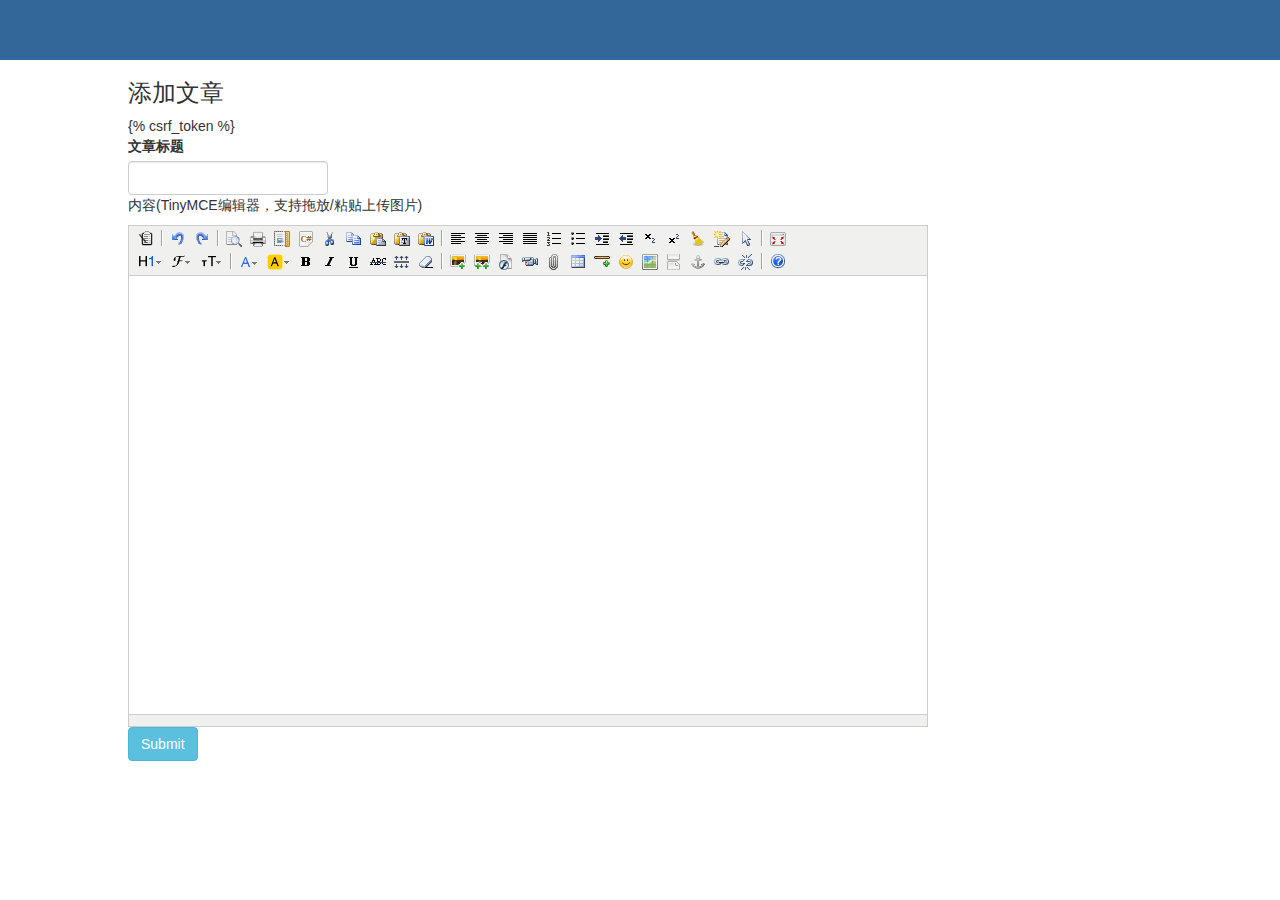
<file: templates/add_article.html>
<!DOCTYPE html>
<html lang="en">
<head>
    <meta charset="UTF-8">
    <title>Title</title>
    <style>
        *{
            margin: 0;
        }
        .header{
            width: 100%;
            height:60px;
            background-color: #369;
        }
        .content{
            width: 80%;
            margin: 20px auto;
        }
    </style>
    <link rel="stylesheet" href="/static/bootstrap/css/bootstrap.min.css">
    <script src="/static/jquery-3.3.1.js"></script>
</head>
<body>
<div class="header"></div>
<div class="content">
    <h3>添加文章</h3>
    <form action="" method="post">
        {% csrf_token %}
        <div>
            <label for="inp">文章标题</label>
            <input id="inp" type="text" name="title" class="form-control" style="width: 200px">
        </div>
        <div>
            <p>内容(TinyMCE编辑器，支持拖放/粘贴上传图片)</p>
            <textarea name="article_content" id="article_content" cols="30" rows="10"></textarea>
        </div>
        <input type="submit" class="btn-info btn">
    </form>
</div>
<script charset="utf-8" src="/static/kindeditor/kindeditor-all.js"></script>
<script>
    KindEditor.ready(function(K) {
                window.editor = K.create('#article_content',{
                    width:"800",
                    height:"500px",
                    resizeType:0,
                    uploadJson:"/upload/",
                    extraFileUploadParams:{
                            csrfmiddlewaretoken:$("[name='csrfmiddlewaretoken']").val()
                    },
                    filePostName:"upload_img"

                });
        });
</script>
</body>
</html>
</file>
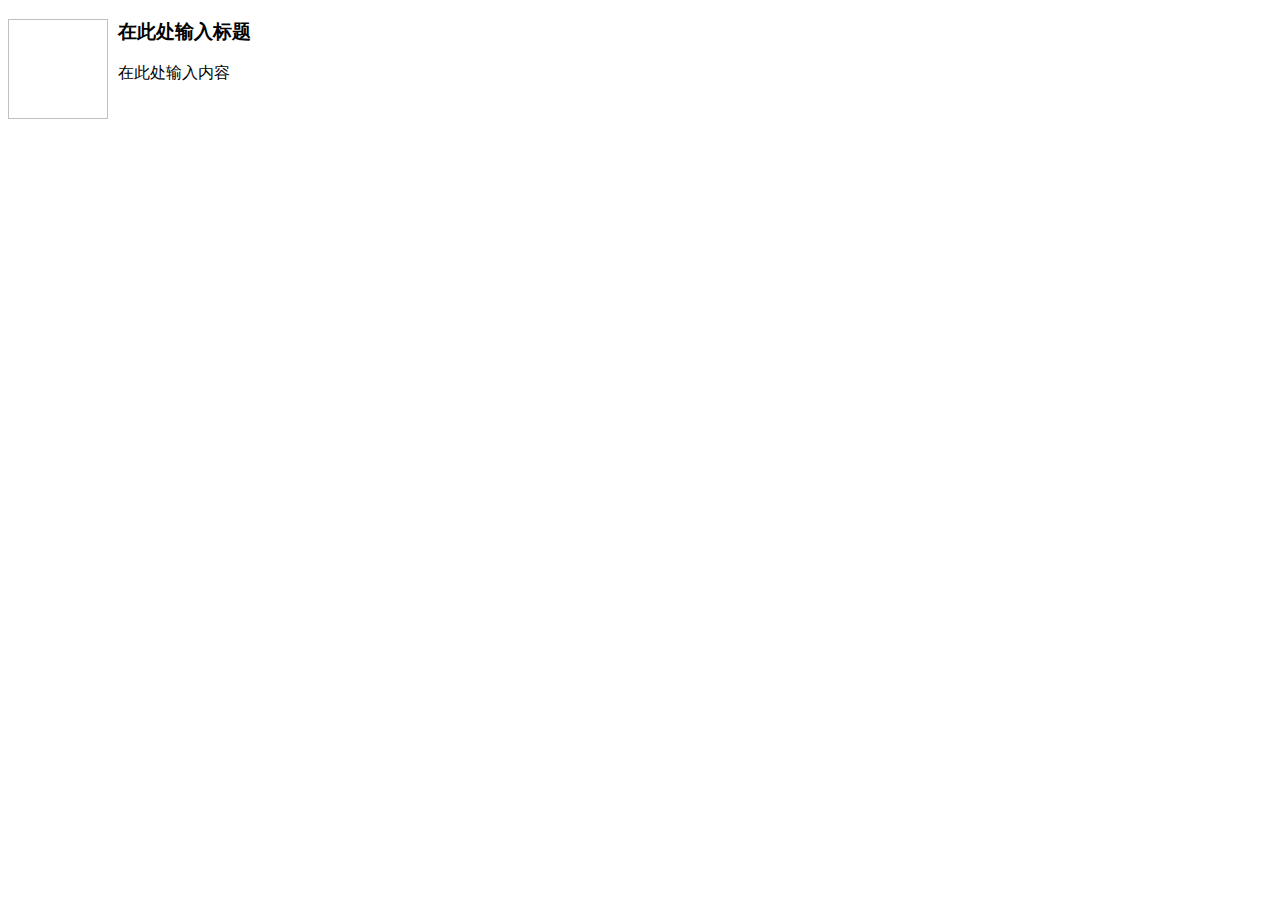
<file: static/kindeditor/plugins/template/html/1.html>
<!doctype html>
<html>
<head>
	<meta charset="utf-8" />
</head>
<body>
	<h3>
		<img align="left" height="100" style="margin-right: 10px" width="100" />在此处输入标题
	</h3>
	<p>
		在此处输入内容
	</p>
</body>
</html>
</file>
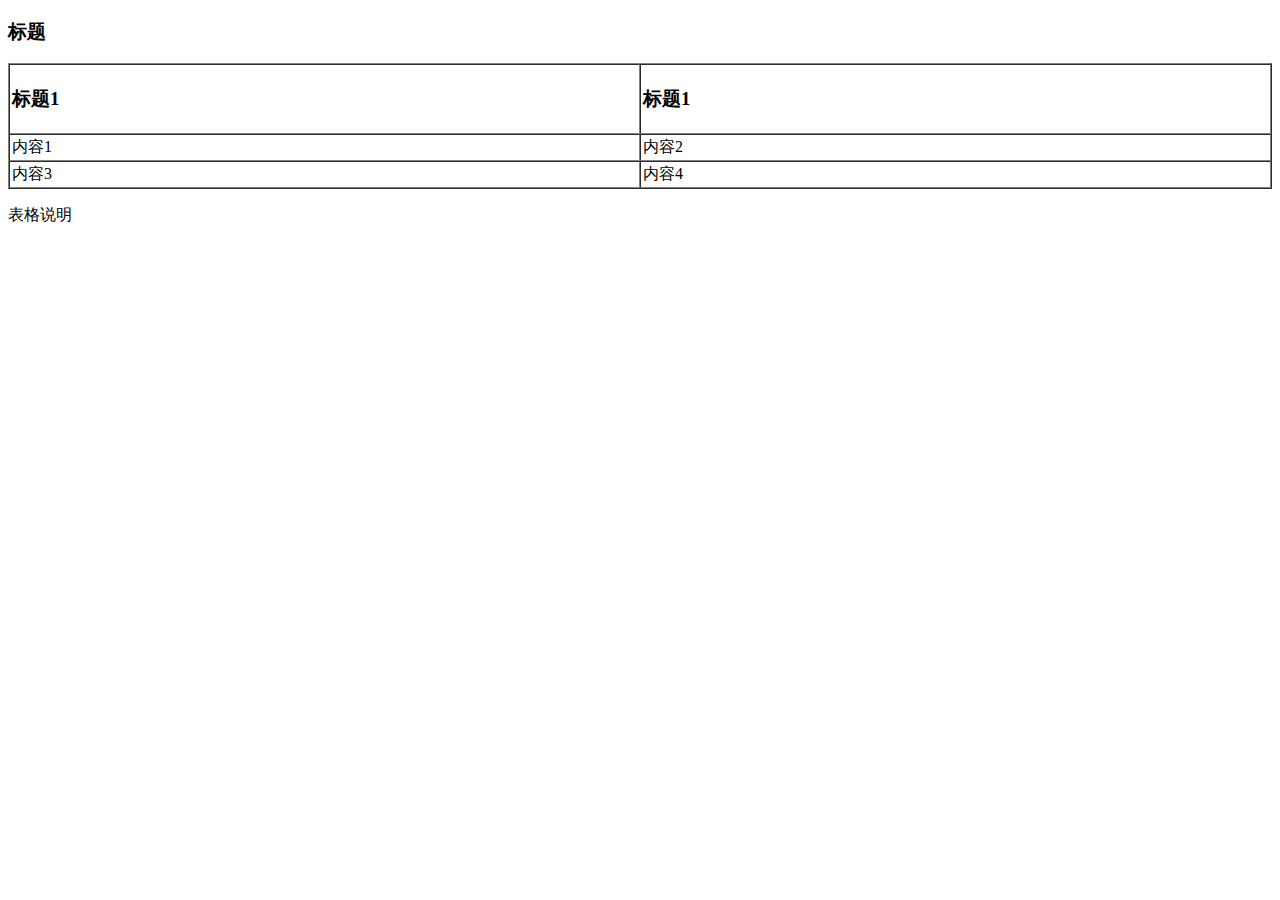
<file: static/kindeditor/plugins/template/html/2.html>
<!doctype html>
<html>
<head>
	<meta charset="utf-8" />
</head>
<body>
	<h3>
		标题
	</h3>
	<table style="width:100%;" cellpadding="2" cellspacing="0" border="1">
		<tbody>
			<tr>
				<td>
					<h3>标题1</h3>
				</td>
				<td>
					<h3>标题1</h3>
				</td>
			</tr>
			<tr>
				<td>
					内容1
				</td>
				<td>
					内容2
				</td>
			</tr>
			<tr>
				<td>
					内容3
				</td>
				<td>
					内容4
				</td>
			</tr>
		</tbody>
	</table>
	<p>
		表格说明
	</p>
</body>
</html>
</file>
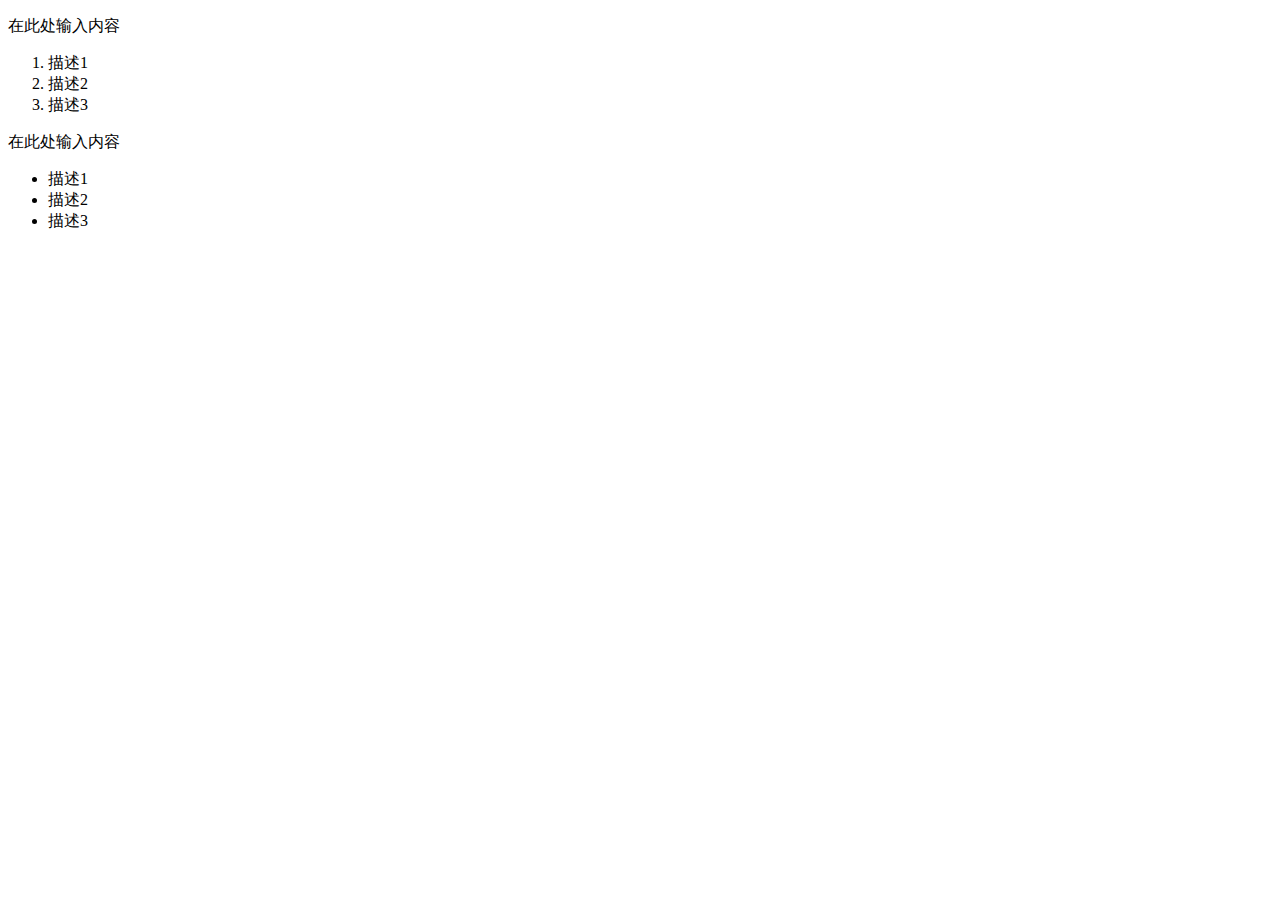
<file: static/kindeditor/plugins/template/html/3.html>
<!doctype html>
<html>
<head>
	<meta charset="utf-8" />
</head>
<body>
	<p>
		在此处输入内容
	</p>
	<ol>
		<li>
			描述1
		</li>
		<li>
			描述2
		</li>
		<li>
			描述3
		</li>
	</ol>
	<p>
		在此处输入内容
	</p>
	<ul>
		<li>
			描述1
		</li>
		<li>
			描述2
		</li>
		<li>
			描述3
		</li>
	</ul>
</body>
</html>
</file>
